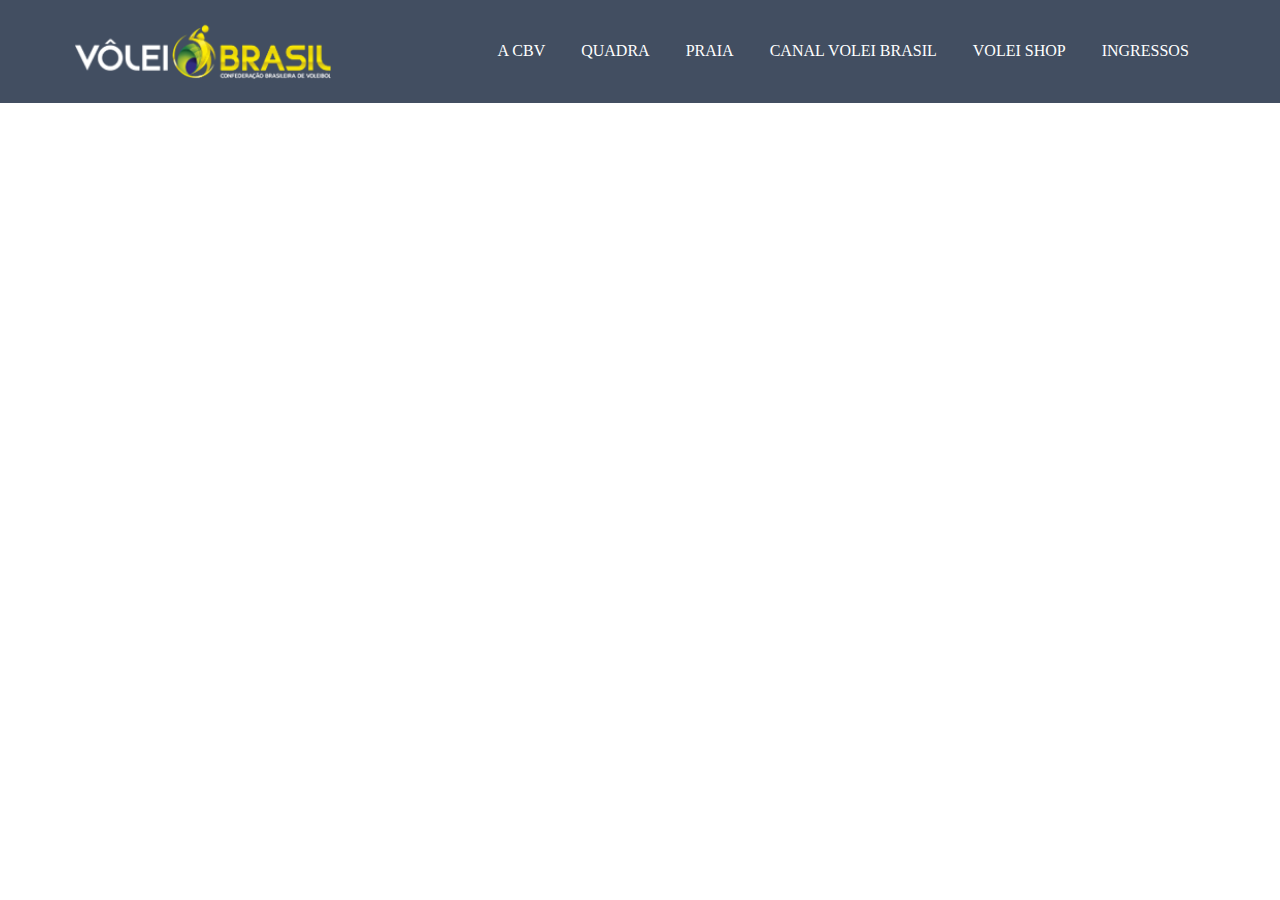
<file: index.html>
<!DOCTYPE html>
<html lang="pt-br">
<head>
    <meta charset="UTF-8">
    <meta http-equiv="X-UA-Compatible" content="IE=edge">
    <meta name="viewport" content="width=device-width, initial-scale=1.0">
    <title>Volei Brasil</title>
    <link rel="stylesheet" href="style.css">
</head>
<body>
    <header class="cabecalho">    
        <img class="cabecalho-imagem" src="volei.png" alt="logo do volei">
    <ul class="cabecalho-lista">
<li class="cabecalho-lista-item">A CBV</li>
<li class="cabecalho-lista-item">QUADRA</li>
<li class="cabecalho-lista-item">PRAIA</li>
<li class="cabecalho-lista-item">CANAL VOLEI BRASIL</li>
<li class="cabecalho-lista-item">VOLEI SHOP</li>
<li class="cabecalho-lista-item">INGRESSOS</li>
    </ul>
</header>

</body>
</html>
</file>
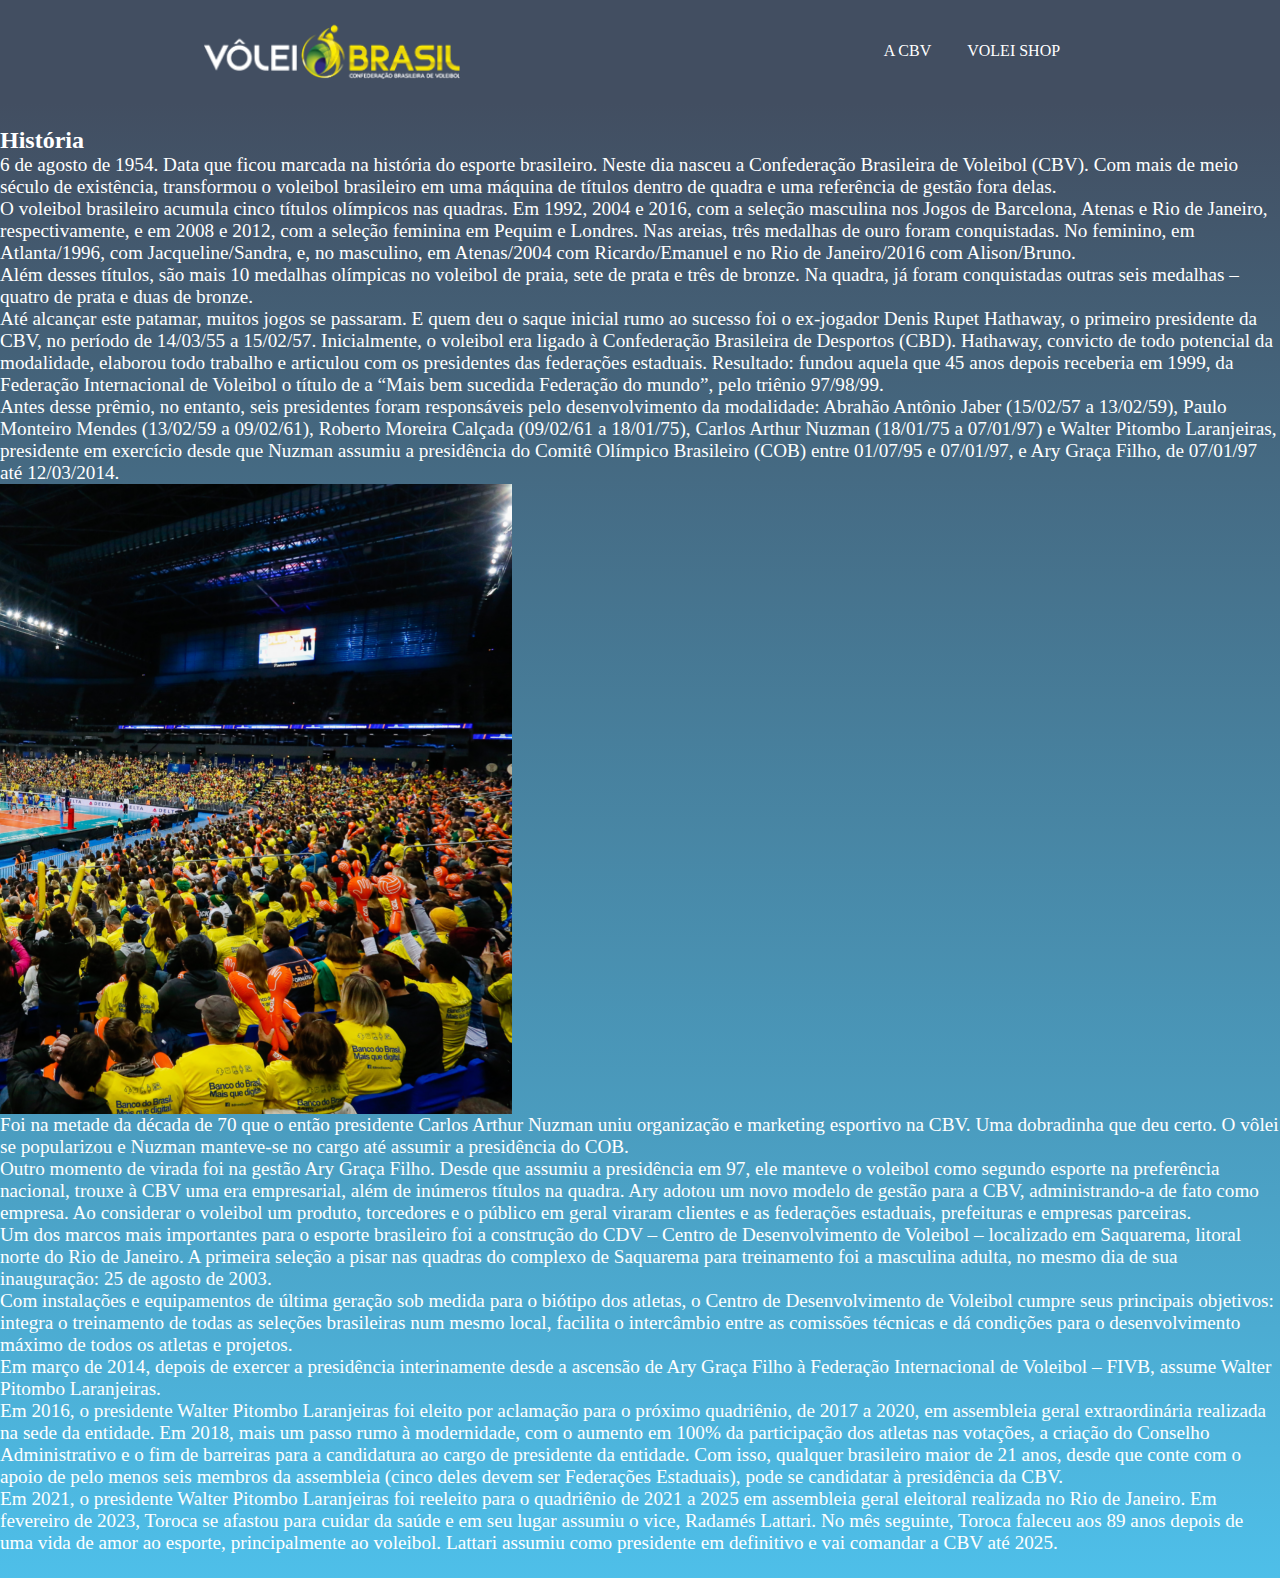
<file: bacana-main/index.html>
<!DOCTYPE html>
<html lang="pt-br">
<head>
    <meta charset="UTF-8">
    <meta http-equiv="X-UA-Compatible" content="IE=edge">
    <meta name="viewport" content="width=device-width, initial-scale=1.0">
    <title>Volei Brasil</title>
    <link rel="stylesheet" href="style.css">
</head>
<body>
    <header class="cabecalho">    
        <img class="cabecalho-imagem" src="volei.png" alt="logo do volei">
    <ul class="cabecalho-lista">
<li class="cabecalho-lista-item">A CBV</li>
<li class="cabecalho-lista-item">VOLEI SHOP</li>

    </ul>
</header>
<section class="CBV">
    <div class="CBV-CONTEUDO">
        <h2 class="CBV-HISTORIA">História</h2>
        <p class="CBV-TEXTO">6 de agosto de 1954. Data que ficou marcada na história do esporte brasileiro. Neste dia nasceu a Confederação Brasileira de Voleibol (CBV). Com mais de meio século de existência, transformou o voleibol brasileiro em uma máquina de títulos dentro de quadra e uma referência de gestão fora delas.</p>   
        <p class="CBV-TEXTO">O voleibol brasileiro acumula cinco títulos olímpicos nas quadras. Em 1992, 2004 e 2016, com a seleção masculina nos Jogos de Barcelona, Atenas e Rio de Janeiro, respectivamente, e em 2008 e 2012, com a seleção feminina em Pequim e Londres. Nas areias, três medalhas de ouro foram conquistadas. No feminino, em Atlanta/1996, com Jacqueline/Sandra, e, no masculino, em Atenas/2004 com Ricardo/Emanuel e no Rio de Janeiro/2016 com Alison/Bruno.</p>
        <p class="CBV-TEXTO">Além desses títulos, são mais 10 medalhas olímpicas no voleibol de praia, sete de prata e três de bronze. Na quadra, já foram conquistadas outras seis medalhas – quatro de prata e duas de bronze.</p>
        <p class="CBV-TEXTO">Até alcançar este patamar, muitos jogos se passaram. E quem deu o saque inicial rumo ao sucesso foi o ex-jogador Denis Rupet Hathaway, o primeiro presidente da CBV, no período de 14/03/55 a 15/02/57. Inicialmente, o voleibol era ligado à Confederação Brasileira de Desportos (CBD). Hathaway, convicto de todo potencial da modalidade, elaborou todo trabalho e articulou com os presidentes das federações estaduais. Resultado: fundou aquela que 45 anos depois receberia em 1999, da Federação Internacional de Voleibol o título de a “Mais bem sucedida Federação do mundo”, pelo triênio 97/98/99.</p>
        <p class="CBV-TEXTO">Antes desse prêmio, no entanto, seis presidentes foram responsáveis pelo desenvolvimento da modalidade: Abrahão Antônio Jaber (15/02/57 a 13/02/59), Paulo Monteiro Mendes (13/02/59 a 09/02/61), Roberto Moreira Calçada (09/02/61 a 18/01/75), Carlos Arthur Nuzman (18/01/75 a 07/01/97) e Walter Pitombo Laranjeiras, presidente em exercício desde que Nuzman assumiu a presidência do Comitê Olímpico Brasileiro (COB) entre 01/07/95 e 07/01/97, e Ary Graça Filho, de 07/01/97 até 12/03/2014.
        </p>
        
    </div>
<div class="div-img">
    <img class="CBV-IMAGEM" src="volei 2.png" alt="quadra de volei">
</div>
<div class="CBV-HISTORIA2">
    <p class="CBV-TEXTO">Foi na metade da década de 70 que o então presidente Carlos Arthur Nuzman uniu organização e marketing esportivo na CBV. Uma dobradinha que deu certo. O vôlei se popularizou e Nuzman manteve-se no cargo até assumir a presidência do COB.</p>
    <p class="CBV-TEXTO">Outro momento de virada foi na gestão Ary Graça Filho. Desde que assumiu a presidência em 97, ele manteve o voleibol como segundo esporte na preferência nacional, trouxe à CBV uma era empresarial, além de inúmeros títulos na quadra. Ary adotou um novo modelo de gestão para a CBV, administrando-a de fato como empresa. Ao considerar o voleibol um produto, torcedores e o público em geral viraram clientes e as federações estaduais, prefeituras e empresas parceiras. </p>
    <p class="CBV-TEXTO">Um dos marcos mais importantes para o esporte brasileiro foi a construção do CDV – Centro de Desenvolvimento de Voleibol – localizado em Saquarema, litoral norte do Rio de Janeiro. A primeira seleção a pisar nas quadras do complexo de Saquarema para treinamento foi a masculina adulta, no mesmo dia de sua inauguração: 25 de agosto de 2003. </p>
    <p class="CBV-TEXTO">Com instalações e equipamentos de última geração sob medida para o biótipo dos atletas, o Centro de Desenvolvimento de Voleibol cumpre seus principais objetivos: integra o treinamento de todas as seleções brasileiras num mesmo local, facilita o intercâmbio entre as comissões técnicas e dá condições para o desenvolvimento máximo de todos os atletas e projetos.</p>
    <p class="CBV-TEXTO">Em março de 2014, depois de exercer a presidência interinamente desde a ascensão de Ary Graça Filho à Federação Internacional de Voleibol – FIVB, assume Walter Pitombo Laranjeiras. </p>
    <p class="CBV-TEXTO">Em 2016, o presidente Walter Pitombo Laranjeiras foi eleito por aclamação para o próximo quadriênio, de 2017 a 2020, em assembleia geral extraordinária realizada na sede da entidade. Em 2018, mais um passo rumo à modernidade, com o aumento em 100% da participação dos atletas nas votações, a criação do Conselho Administrativo e o fim de barreiras para a candidatura ao cargo de presidente da entidade. Com isso, qualquer brasileiro maior de 21 anos, desde que conte com o apoio de pelo menos seis membros da assembleia (cinco deles devem ser Federações Estaduais), pode se candidatar à presidência da CBV.
    </p>
    <p class="CBV-TEXTO">Em 2021, o presidente Walter Pitombo Laranjeiras foi reeleito para o quadriênio de 2021 a 2025 em assembleia geral eleitoral realizada no Rio de Janeiro. Em fevereiro de 2023, Toroca se afastou para cuidar da saúde e em seu lugar assumiu o vice, Radamés Lattari. No mês seguinte, Toroca faleceu aos 89 anos depois de uma vida de amor ao esporte, principalmente ao voleibol. Lattari assumiu como presidente em definitivo e vai comandar a CBV até 2025.</p>
</div>

</section>

</body>
</html>
</file>
<file: style.css>
*{margin: 0;
padding: 0;
}

.cabecalho{background-color: #424E61; 
    color: white;
    display: flex;
    justify-content: space-around;
    align-items: center;
    padding: 24px 0;
}
.cabecalho-imagem{width:20%; height:20%;

}
.cabecalho-lista-item{
    display: inline-block;
    margin: 0 16px;
    font-size: 20;
}
</file>
<file: bacana-main/style.css>
*{margin: 0;
padding: 0;
}

.cabecalho{background-color: #424E61; 
    color: white;
    display: flex;
    justify-content: space-around;
    align-items: center;
    padding: 24px 0;
}
.cabecalho-imagem{width:20%; height:20%;

}
.cabecalho-lista-item{
    display: inline-block;
    margin: 0 16px;
    font-size: 20;
}


.CBV{
    background-image: linear-gradient(#424E61, #4EBFE9);
    color: white;
    display: flex;
    justify-content: center;
    flex-direction: column;
    padding: 24px 0;
}

.CBV-CONTEUDO{
width:100%;

}
.CBV-TEXTO{
    font-size:larger;
font-family: 'Times New Roman', Times, serif;
}
.div-img{
    display: flex;
    align-items:flex-end;
    justify-content: flex-end;
    width:40%; height: 35% ;
}
</file>
